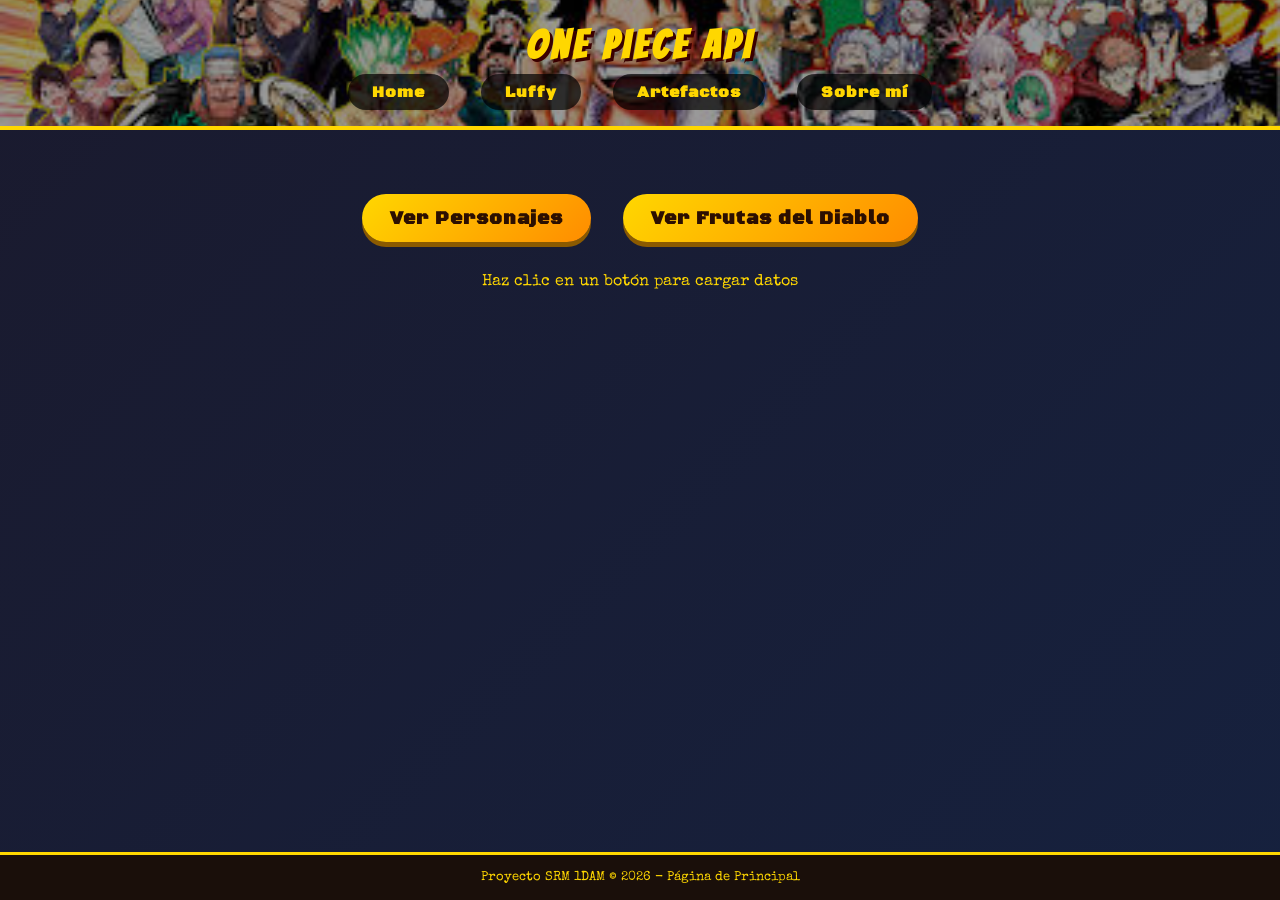
<file: index.html>
<!DOCTYPE html>
<html lang="en">

<head>
    <meta charset="UTF-8">
    <meta name="viewport" content="width=device-width, initial-scale=1.0">
    <title>One Piece API</title>
    <link rel="stylesheet" href="style.css">
    <link rel="icon" type="image/png" href="img/icon.png">
</head>

<body>
    <header>
        <h1>One Piece API</h1>
        <nav>
            <ul>
                <li><a href="index.html">Home</a></li>
                <li><a href="page/luffy.html">Luffy</a></li>
                <li><a href="page/artefactos.html">Artefactos</a></li>
                <li><a href="page/sobremi.html">Sobre mí</a></li>
            </ul>
        </nav>
    </header>
    <main>
        <section class="botones">
            <button id="btnPersonajes">Ver Personajes</button>
            <button id="btnFrutas">Ver Frutas del Diablo</button>
        </section>

        <section id="resultados" class="resultados">
            <!-- Aquí se mostrarán los datos de la API -->
            <p class="txt-ini"> Haz clic en un botón para cargar datos</p>
        </section>
    </main>

    <footer>
        <p>Proyecto SRM 1DAM &copy; 2026 - Página de Principal</p>
    </footer>
</body>
<script src="js/script.js"></script>

</html>
</file>
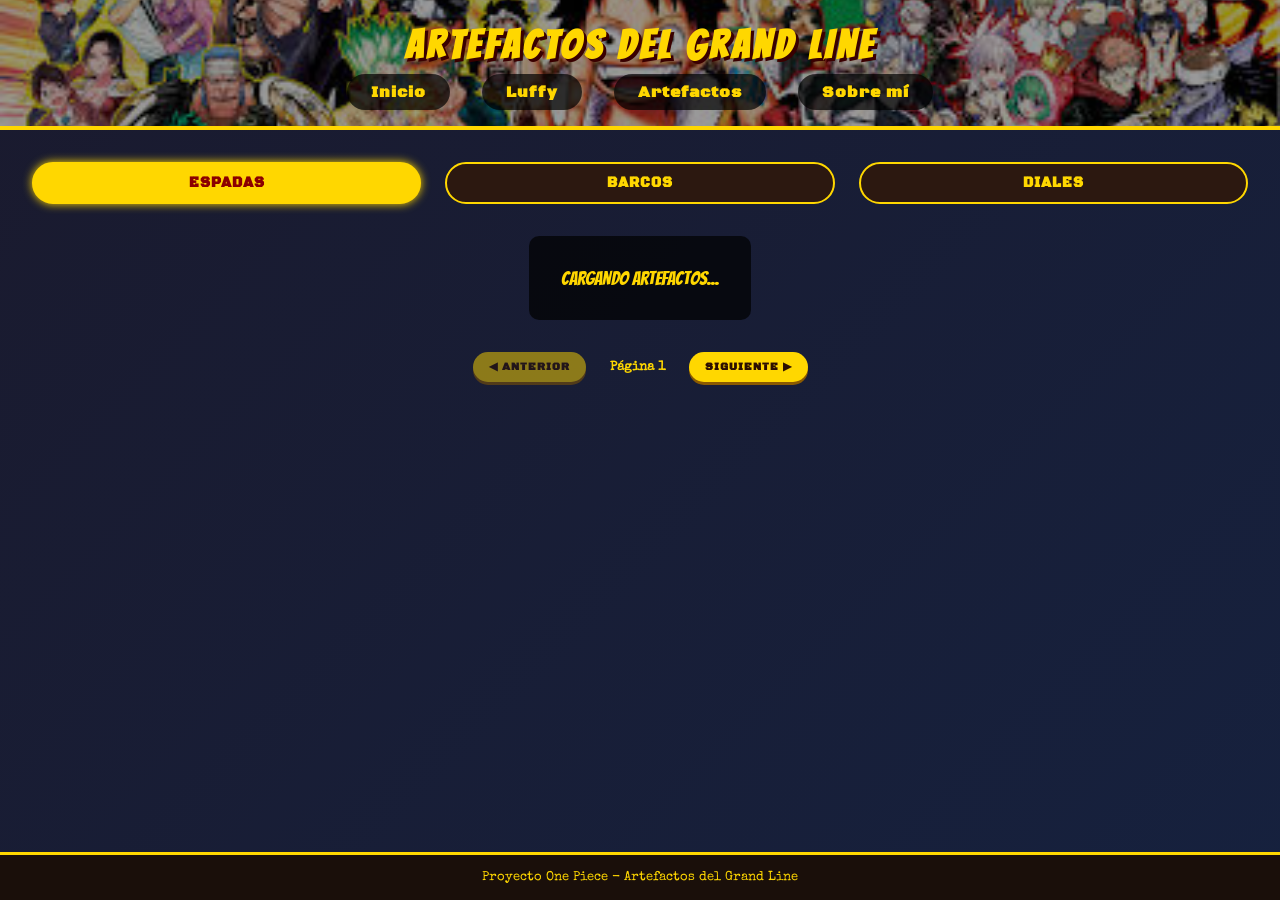
<file: page/artefactos.html>
<!DOCTYPE html>
<html lang="es">
<head>
    <meta charset="UTF-8">
    <meta name="viewport" content="width=device-width, initial-scale=1.0">
    <title>Artefactos - One Piece</title>
    <link rel="stylesheet" href="../style.css">
    <link rel="icon" type="image/png" href="../img/icon.png">
</head>
<body>
    <header>
        <h1>ARTEFACTOS DEL GRAND LINE</h1>
        <nav>
            <ul>
                <li><a href="../index.html">Inicio</a></li>
                <li><a href="luffy.html">Luffy</a></li>
                <li><a href="artefactos.html">Artefactos</a></li>
                <li><a href="sobremi.html">Sobre mí</a></li>
            </ul>
        </nav>
    </header>

    <main>
        <div class="artefactos-tabs">
            <button id="btnEspadas" class="tab-btn activo">ESPADAS</button>
            <button id="btnBarcos" class="tab-btn">BARCOS</button>
            <button id="btnDiales" class="tab-btn">DIALES</button>
        </div>

        <div id="artefactos-container" class="resultados">
            <div class="loader">Cargando artefactos...</div>
        </div>

        <div class="artefactos-botones">
            <button id="btnAnterior" class="tec-btn" disabled>◀ ANTERIOR</button>
            <span id="pagina-info" class="pagina-info">Página 1</span>
            <button id="btnSiguiente" class="tec-btn">SIGUIENTE ▶</button>
        </div>
    </main>

    <footer>
        <p>Proyecto One Piece - Artefactos del Grand Line</p>
    </footer>

    <script src="../js/artefactos.js"></script>
</body>
</html>
</file>
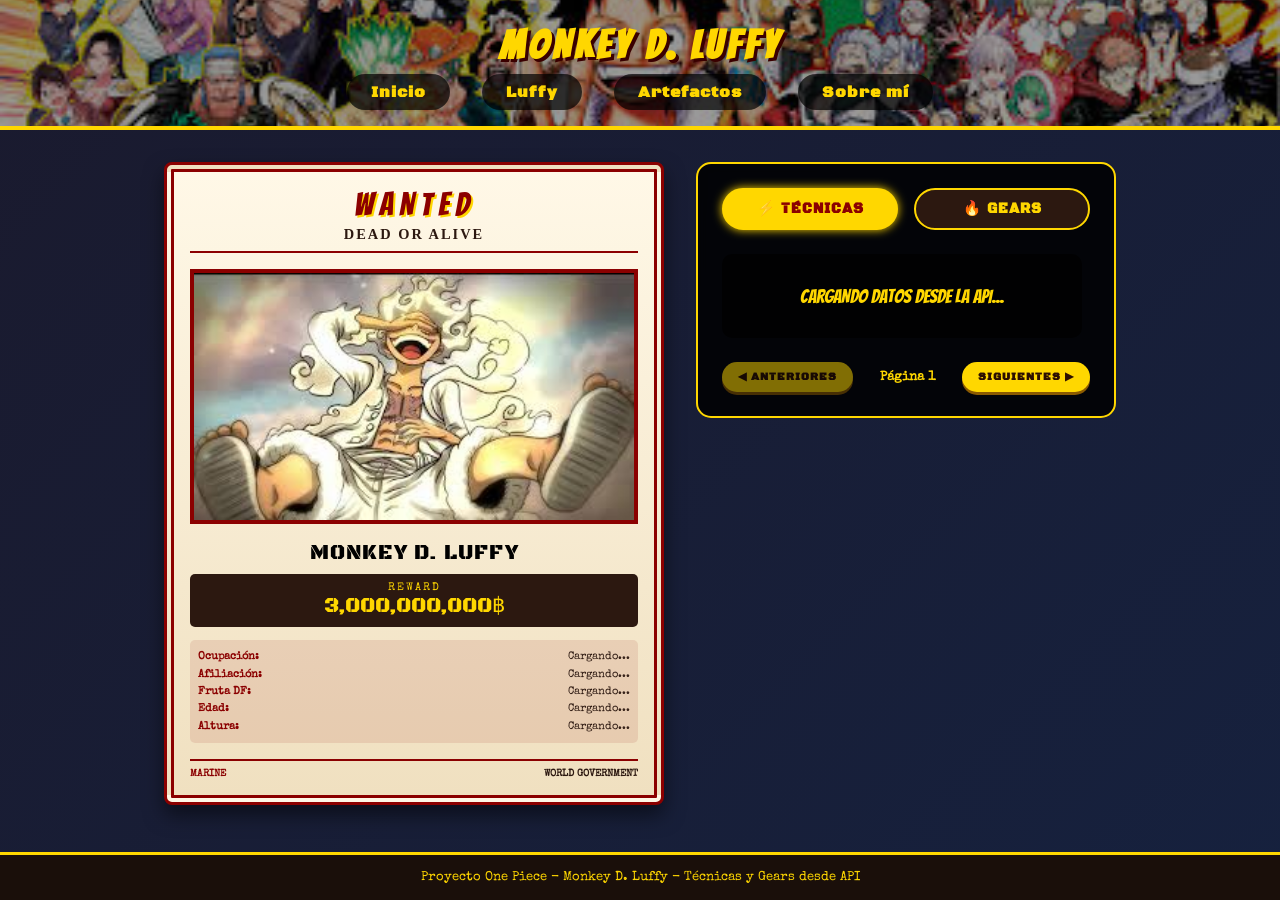
<file: page/luffy.html>
<!DOCTYPE html>
<html lang="es">
<head>
    <meta charset="UTF-8">
    <meta name="viewport" content="width=device-width, initial-scale=1.0">
    <title>Monkey D. Luffy - Técnicas y Gears</title>
    <link rel="stylesheet" href="../style.css">
    <link rel="icon" type="image/png" href="../img/icon.png">
</head>
<body>
    <header>
        <h1>MONKEY D. LUFFY</h1>
        <nav>
            <ul>
                <li><a href="../index.html">Inicio</a></li>
                <li><a href="luffy.html">Luffy</a></li>
                <li><a href="artefactos.html">Artefactos</a></li>
                <li><a href="sobremi.html">Sobre mí</a></li>
            </ul>
        </nav>
    </header>

    <main class="luffy-main">
        <!-- CARTEL WANTED DE LUFFY -->
        <div class="wanted-poster luffy-poster">
            <div class="wanted-header">
                <span class="wanted-stamp">WANTED</span>
                <div class="wanted-dead-or-alive">DEAD OR ALIVE</div>
            </div>
            
            <div class="wanted-image placeholder">
                <div class="avatar-placeholder">
                    <img src="../img/Luffy.png" alt="Monkey D. Luffy">
                </div>
            </div>
            
            <div class="wanted-name" id="luffy-nombre">MONKEY D. LUFFY</div>
            
            <div class="wanted-bounty">
                <span class="bounty-label">REWARD</span>
                <span class="bounty-amount" id="luffy-bounty">3,000,000,000฿</span>
            </div>
            
            <div class="wanted-details" id="luffy-detalles">
                <div class="detail-row">
                    <span class="detail-label">Ocupación:</span>
                    <span class="detail-value" id="luffy-job">Cargando...</span>
                </div>
                <div class="detail-row">
                    <span class="detail-label">Afiliación:</span>
                    <span class="detail-value" id="luffy-crew">Cargando...</span>
                </div>
                <div class="detail-row">
                    <span class="detail-label">Fruta DF:</span>
                    <span class="detail-value" id="luffy-fruit">Cargando...</span>
                </div>
                <div class="detail-row">
                    <span class="detail-label">Edad:</span>
                    <span class="detail-value" id="luffy-age">Cargando...</span>
                </div>
                <div class="detail-row">
                    <span class="detail-label">Altura:</span>
                    <span class="detail-value" id="luffy-size">Cargando...</span>
                </div>
            </div>
            
            <div class="wanted-footer">
                <span class="marine-seal">MARINE</span>
                <span class="world-government">WORLD GOVERNMENT</span>
            </div>
        </div>

        <!-- SECCIÓN DE TÉCNICAS Y GEARS -->
        <div class="tecnicas-section">
            <div class="tecnicas-tabs">
                <button id="btnModoTecnicas" class="tab-btn activo">⚡ TÉCNICAS</button>
                <button id="btnModoGears" class="tab-btn">🔥 GEARS</button>
            </div>
            
            <div id="tecnicas-container" class="tecnicas-container">
                <div class="loader">Cargando datos desde la API...</div>
            </div>
            
            <div class="tecnicas-botones">
                <button id="btnAnterior" class="tec-btn" disabled>◀ ANTERIORES</button>
                <span id="pagina-info" class="pagina-info">Página 1</span>
                <button id="btnSiguiente" class="tec-btn">SIGUIENTES ▶</button>
            </div>
        </div>
    </main>

    <footer>
        <p>Proyecto One Piece - Monkey D. Luffy - Técnicas y Gears desde API</p>
    </footer>

    <script src="../js/luffy.js"></script>
</body>
</html>
</file>
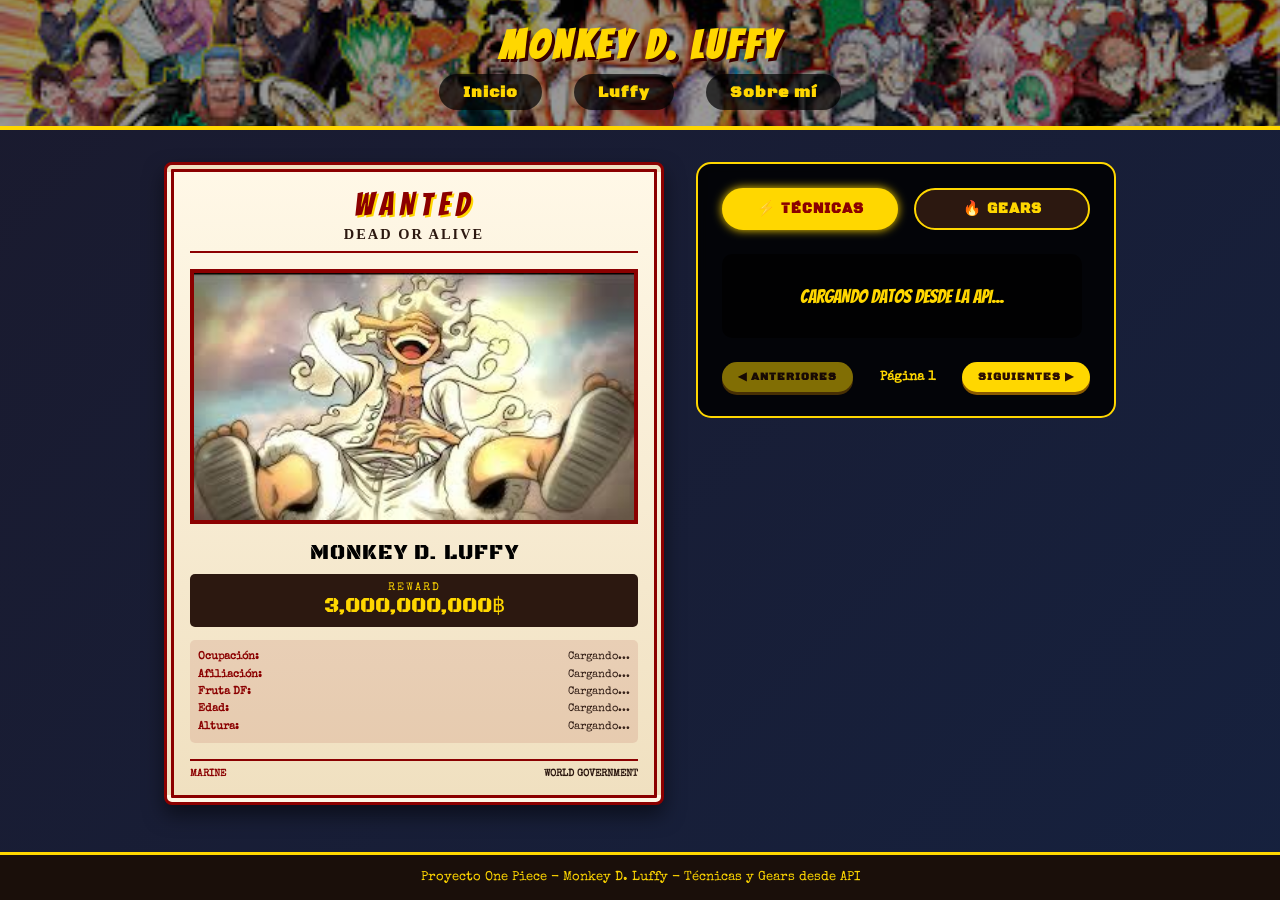
<file: page/lufi.html>
<!DOCTYPE html>
<html lang="es">
<head>
    <meta charset="UTF-8">
    <meta name="viewport" content="width=device-width, initial-scale=1.0">
    <title>Monkey D. Luffy - Técnicas y Gears</title>
    <link rel="stylesheet" href="../style.css">
    <link rel="icon" type="image/png" href="../img/icon.png">
</head>
<body>
    <header>
        <h1>MONKEY D. LUFFY</h1>
        <nav>
            <ul>
                <li><a href="../index.html">Inicio</a></li>
                <li><a href="lufi.html">Luffy</a></li>
                <li><a href="sobremi.html">Sobre mí</a></li>
            </ul>
        </nav>
    </header>

    <main class="luffy-main">
        <!-- CARTEL WANTED DE LUFFY -->
        <div class="wanted-poster luffy-poster">
            <div class="wanted-header">
                <span class="wanted-stamp">WANTED</span>
                <div class="wanted-dead-or-alive">DEAD OR ALIVE</div>
            </div>
            
            <div class="wanted-image placeholder">
                <div class="avatar-placeholder">
                    <img src="../img/Luffy.png" alt="Monkey D. Luffy">
                </div>
            </div>
            
            <div class="wanted-name" id="luffy-nombre">MONKEY D. LUFFY</div>
            
            <div class="wanted-bounty">
                <span class="bounty-label">REWARD</span>
                <span class="bounty-amount" id="luffy-bounty">3,000,000,000฿</span>
            </div>
            
            <div class="wanted-details" id="luffy-detalles">
                <div class="detail-row">
                    <span class="detail-label">Ocupación:</span>
                    <span class="detail-value" id="luffy-job">Cargando...</span>
                </div>
                <div class="detail-row">
                    <span class="detail-label">Afiliación:</span>
                    <span class="detail-value" id="luffy-crew">Cargando...</span>
                </div>
                <div class="detail-row">
                    <span class="detail-label">Fruta DF:</span>
                    <span class="detail-value" id="luffy-fruit">Cargando...</span>
                </div>
                <div class="detail-row">
                    <span class="detail-label">Edad:</span>
                    <span class="detail-value" id="luffy-age">Cargando...</span>
                </div>
                <div class="detail-row">
                    <span class="detail-label">Altura:</span>
                    <span class="detail-value" id="luffy-size">Cargando...</span>
                </div>
            </div>
            
            <div class="wanted-footer">
                <span class="marine-seal">MARINE</span>
                <span class="world-government">WORLD GOVERNMENT</span>
            </div>
        </div>

        <!-- SECCIÓN DE TÉCNICAS Y GEARS -->
        <div class="tecnicas-section">
            <div class="tecnicas-tabs">
                <button id="btnModoTecnicas" class="tab-btn activo">⚡ TÉCNICAS</button>
                <button id="btnModoGears" class="tab-btn">🔥 GEARS</button>
            </div>
            
            <div id="tecnicas-container" class="tecnicas-container">
                <div class="loader">Cargando datos desde la API...</div>
            </div>
            
            <div class="tecnicas-botones">
                <button id="btnAnterior" class="tec-btn" disabled>◀ ANTERIORES</button>
                <span id="pagina-info" class="pagina-info">Página 1</span>
                <button id="btnSiguiente" class="tec-btn">SIGUIENTES ▶</button>
            </div>
        </div>
    </main>

    <footer>
        <p>Proyecto One Piece - Monkey D. Luffy - Técnicas y Gears desde API</p>
    </footer>

    <script src="../js/luffy.js"></script>
</body>
</html>
</file>
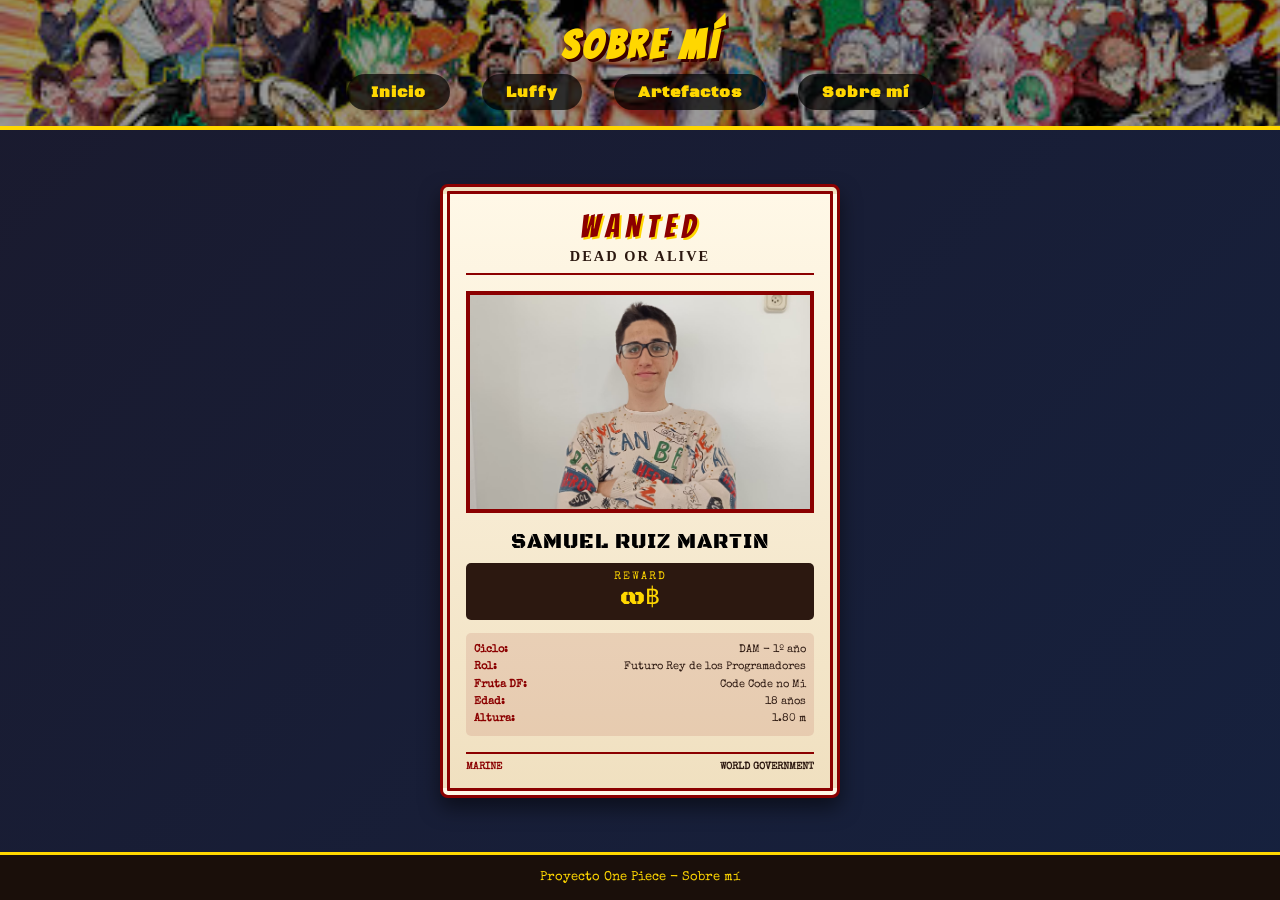
<file: page/sobremi.html>
<!DOCTYPE html>
<html lang="es">

<head>
    <meta charset="UTF-8">
    <meta name="viewport" content="width=device-width, initial-scale=1.0">
    <title>Sobre mí - One Piece API</title>
    <link rel="stylesheet" href="../style.css">
    <link rel="icon" type="image/png" href="../img/icon.png">
</head>

<body>
    <header>
        <h1>SOBRE MÍ</h1>
        <nav>
            <ul>
                <li><a href="../index.html">Inicio</a></li>
                <li><a href="luffy.html">Luffy</a></li>
                <li><a href="artefactos.html">Artefactos</a></li>
                <li><a href="sobremi.html">Sobre mí</a></li>
            </ul>
        </nav>
    </header>

    <main class="sobremi-main">
        <div class="wanted-poster sobremi-poster">
            <div class="wanted-header">
                <span class="wanted-stamp">WANTED</span>
                <div class="wanted-dead-or-alive">DEAD OR ALIVE</div>
            </div>

            <div class="wanted-image placeholder">
                <div class="avatar-placeholder">
                    <img src="../img/Yo.jpeg" alt="SAMUEL RUIZ MARTIN">
                </div>
            </div>

            <div class="wanted-name">SAMUEL RUIZ MARTIN</div>

            <div class="wanted-bounty">
                <span class="bounty-label">REWARD</span>
                <span class="bounty-amount">∞฿</span>
            </div>

            <div class="wanted-details">
                <div class="detail-row">
                    <span class="detail-label">Ciclo:</span>
                    <span class="detail-value">DAM - 1º año</span>
                </div>
                <div class="detail-row">
                    <span class="detail-label">Rol:</span>
                    <span class="detail-value">Futuro Rey de los Programadores</span>
                </div>
                <div class="detail-row">
                    <span class="detail-label">Fruta DF:</span>
                    <span class="detail-value">Code Code no Mi</span>
                </div>
                <div class="detail-row">
                    <span class="detail-label">Edad:</span>
                    <span class="detail-value">18 años</span>
                </div>
                <div class="detail-row">
                    <span class="detail-label">Altura:</span>
                    <span class="detail-value">1.80 m</span>
                </div>
            </div>

            <div class="wanted-footer">
                <span class="marine-seal">MARINE</span>
                <span class="world-government">WORLD GOVERNMENT</span>
            </div>
        </div>
    </main>

    <footer>
        <p>Proyecto One Piece - Sobre mí</p>
    </footer>
</body>

</html>
</file>
<file: style.css>
@import url('https://fonts.googleapis.com/css2?family=Bangers&family=Black+Ops+One&family=Permanent+Marker&family=Special+Elite&display=swap');

* {
    margin: 0;
    padding: 0;
    box-sizing: border-box;
}

body {
    min-height: 100vh;
    display: flex;
    flex-direction: column;
    background: linear-gradient(135deg, #1a1a2e, #16213e);
    font-family: 'Special Elite', 'Courier New', monospace;
}

/* ========== HEADER ========== */
header {
    background-image: url('img/Header.png');
    background-size: cover, auto;
    background-position: center;
    background-blend-mode: overlay;
    color: #ffd700;
    padding: 1.5rem;
    text-align: center;
    border-bottom: 4px solid #ffd700;
    position: relative;
}

header::before {
    content: "";
    position: absolute;
    top: 0;
    left: 0;
    width: 100%;
    height: 100%;
    background: rgba(0, 0, 0, 0.4);
    z-index: 1;
}

header h1,
header nav {
    position: relative;
    z-index: 2;
}

header h1 {
    font-family: 'Bangers', cursive;
    font-size: 2.5rem;
    letter-spacing: 4px;
    text-shadow: 3px 3px 0 #3a0000;
}

nav ul {
    list-style: none;
    display: flex;
    justify-content: center;
    gap: 2rem;
    margin-top: 1rem;
    flex-wrap: wrap;
}

nav a {
    font-family: 'Black Ops One', cursive;
    color: #ffd700;
    text-decoration: none;
    font-weight: bold;
    padding: 0.5rem 1.5rem;
    background: rgba(0, 0, 0, 0.7);
    border-radius: 30px;
    transition: all 0.3s;
    font-size: 1rem;
    letter-spacing: 1px;
}

nav a:hover {
    background: #ffd700;
    color: #8B0000;
    transform: scale(1.05);
    box-shadow: 0 0 15px #ffd700;
}

/* ========== MAIN ========== */
main {
    flex: 1;
    padding: 2rem;
    max-width: 1400px;
    margin: 0 auto;
    width: 100%;
}

.txt-ini{
    text-align: center;
    font-family: 'Special Elite', monospace;
    color: #ffd700;
    margin-bottom: 2rem;
}


/* ========== BOTONES PRINCIPALES ========== */
.botones {
    display: flex;
    justify-content: center;
    gap: 2rem;
    margin: 2rem 0;
    flex-wrap: wrap;
}

button {
    font-family: 'Black Ops One', cursive;
    background: linear-gradient(135deg, #ffd700, #ff8c00);
    border: none;
    padding: 12px 28px;
    font-size: 1.2rem;
    font-weight: bold;
    border-radius: 50px;
    cursor: pointer;
    box-shadow: 0 5px 0 #8B5a00;
    transition: all 0.1s ease;
    color: #2c0f00;
    letter-spacing: 1px;
}

button:active {
    transform: translateY(3px);
    box-shadow: 0 2px 0 #8B5a00;
}

button:hover {
    background: linear-gradient(135deg, #ffe066, #ffaa33);
    transform: scale(1.02);
}

/* ========== CARTELES WANTED ========== */
.resultados {
    display: flex;
    flex-wrap: wrap;
    gap: 2rem;
    justify-content: center;
}

.wanted-poster {
    width: 320px;
    background: #fdf0d8;
    background-image: linear-gradient(to bottom, #fff8e7, #f0e0c0);
    border: 10px double #8B0000;
    border-radius: 8px;
    padding: 1rem;
    box-shadow: 0 10px 20px rgba(0, 0, 0, 0.5);
    transition: transform 0.3s;
}

.wanted-poster:hover {
    transform: translateY(-8px);
}

.wanted-header {
    text-align: center;
    border-bottom: 2px solid #8B0000;
    padding-bottom: 0.5rem;
    margin-bottom: 1rem;
}

.wanted-stamp {
    font-family: 'Bangers', cursive;
    font-size: 2rem;
    letter-spacing: 6px;
    color: #8B0000;
    display: block;
    text-shadow: 2px 2px 0 #ffd700;
}

.wanted-dead-or-alive {
    font-family: 'Permanent Marker', cursive;
    font-size: 0.9rem;
    font-weight: bold;
    letter-spacing: 2px;
    margin-top: 0.25rem;
    color: #2c1810;
}

/* ========== IMAGEN ========== */
.wanted-image.placeholder {
    background: #2c1810;
    min-height: 220px;
    display: flex;
    align-items: center;
    justify-content: center;
    border: 4px solid #8B0000;
    margin: 1rem 0;
    overflow: hidden;
}

.avatar-placeholder {
    width: 100%;
    height: 100%;
    min-height: 200px;
    display: flex;
    align-items: center;
    justify-content: center;
    background: #1a0f0a;
}

.avatar-placeholder img {
    width: 100%;
    height: 100%;
    object-fit: cover;
    display: block;
}

.avatar-emoji {
    font-size: 6rem;
}

.wanted-name {
    font-family: 'Black Ops One', cursive;
    font-size: 1.3rem;
    text-align: center;
    margin: 0.5rem 0;
    letter-spacing: 1px;
}

.wanted-bounty {
    text-align: center;
    background: #2c1810;
    padding: 0.5rem;
    margin: 0.5rem 0;
    border-radius: 5px;
}

.bounty-label {
    font-family: 'Special Elite', monospace;
    font-size: 0.7rem;
    color: #ffd700;
    display: block;
    letter-spacing: 2px;
}

.bounty-amount {
    font-family: 'Black Ops One', cursive;
    font-size: 1.3rem;
    color: #ffd700;
}

.wanted-details {
    margin: 0.8rem 0;
    padding: 0.5rem;
    background: rgba(139, 0, 0, 0.1);
    border-radius: 5px;
}

.detail-row {
    display: flex;
    justify-content: space-between;
    font-size: 0.7rem;
    padding: 0.2rem 0;
    font-family: 'Special Elite', monospace;
}

.detail-label {
    color: #8B0000;
    font-weight: bold;
}

.detail-value {
    text-align: right;
    color: #2c1810;
}

.wanted-footer {
    text-align: center;
    margin-top: 1rem;
    padding-top: 0.5rem;
    border-top: 2px solid #8B0000;
    display: flex;
    justify-content: space-between;
    font-size: 0.6rem;
    font-weight: bold;
    font-family: 'Special Elite', monospace;
}

.marine-seal {
    color: #8B0000;
}

.world-government {
    color: #2c1810;
}

/* ========== PÁGINA DE LUFFY ========== */
.luffy-main {
    display: flex;
    justify-content: center;
    align-items: flex-start;
    gap: 2rem;
    flex-wrap: wrap;
}

.luffy-poster {
    width: 500px;
    margin: 0;
}

/* ========== PÁGINA SOBRE MÍ ========== */
.sobremi-main {
    display: flex;
    justify-content: center;
    align-items: center;
    min-height: 70vh;
}

.sobremi-poster {
    width: 400px;
    margin: 0 auto;
}

.sobremi-poster .avatar-emoji {
    font-size: 5rem;
}

.sobremi-poster .wanted-name {
    font-size: 1.3rem;
}

.sobremi-poster .bounty-amount {
    font-size: 1.5rem;
}

/* ========== SECCIÓN TÉCNICAS Y GEARS ========== */
.tecnicas-section {
    background: rgba(0, 0, 0, 0.85);
    border-radius: 15px;
    padding: 1.5rem;
    width: 420px;
    border: 2px solid #ffd700;
    backdrop-filter: blur(5px);
}

.tecnicas-tabs {
    display: flex;
    gap: 1rem;
    margin-bottom: 1.5rem;
}

.tab-btn {
    flex: 1;
    background: #2c1810;
    border: 2px solid #ffd700;
    padding: 10px;
    font-family: 'Black Ops One', cursive;
    font-size: 0.9rem;
    letter-spacing: 1px;
    color: #ffd700;
    border-radius: 30px;
    cursor: pointer;
    transition: all 0.3s;
    box-shadow: none;
}

.tab-btn.activo {
    background: #ffd700;
    color: #8B0000;
    box-shadow: 0 0 10px #ffd700;
}

.tab-btn:hover:not(.activo) {
    background: rgba(255, 215, 0, 0.3);
    transform: scale(1.02);
}

.tecnicas-container {
    display: flex;
    flex-direction: column;
    gap: 1rem;
    max-height: 500px;
    overflow-y: auto;
    padding-right: 0.5rem;
}

.tecnicas-container::-webkit-scrollbar {
    width: 6px;
}

.tecnicas-container::-webkit-scrollbar-track {
    background: #2c1810;
    border-radius: 10px;
}

.tecnicas-container::-webkit-scrollbar-thumb {
    background: #ffd700;
    border-radius: 10px;
}

.tecnica-card {
    background: linear-gradient(135deg, #fdf0d8, #f0e0c0);
    border-left: 5px solid #ffd700;
    border-radius: 10px;
    padding: 0.8rem;
    transition: transform 0.2s;
}

.tecnica-card:hover {
    transform: translateX(5px);
}

.tecnica-card h3 {
    font-family: 'Black Ops One', cursive;
    font-size: 0.9rem;
    color: #8B0000;
    margin-bottom: 0.3rem;
}

.tecnica-tipo {
    display: inline-block;
    font-family: 'Special Elite', monospace;
    font-size: 0.6rem;
    padding: 0.2rem 0.5rem;
    border-radius: 20px;
    margin-bottom: 0.5rem;
    font-weight: bold;
}

.tecnica-tipo.basico {
    background: #2c1810;
    color: #ffd700;
}

.tecnica-tipo.gear {
    background: #8B0000;
    color: #ffd700;
}

.tecnica-tipo.gear2 {
    background: #cc5500;
    color: white;
}

.tecnica-tipo.gear3 {
    background: #1a5276;
    color: white;
}

.tecnica-tipo.gear4 {
    background: #8B008B;
    color: white;
}

.tecnica-tipo.gear5 {
    background: white;
    color: #8B0000;
    border: 1px solid #8B0000;
}

.tecnica-card p {
    font-family: 'Special Elite', monospace;
    font-size: 0.7rem;
    color: #2c1810;
    line-height: 1.3;
}

.tec-count {
    display: inline-block;
    margin-top: 8px;
    font-family: 'Special Elite', monospace;
    font-size: 0.65rem;
    color: #8B0000;
    font-weight: bold;
}

.gear-card {
    border-left-color: #ff4444;
}

/* Botones de paginación */
.tecnicas-botones {
    display: flex;
    justify-content: space-between;
    align-items: center;
    margin-top: 1.5rem;
    gap: 1rem;
}

.tec-btn {
    font-family: 'Black Ops One', cursive;
    background: #ffd700;
    border: none;
    padding: 8px 16px;
    font-size: 0.7rem;
    border-radius: 30px;
    cursor: pointer;
    transition: all 0.2s;
    box-shadow: 0 3px 0 #8B5a00;
}

.tec-btn:active {
    transform: translateY(2px);
    box-shadow: 0 1px 0 #8B5a00;
}

.tec-btn:disabled {
    opacity: 0.5;
    cursor: not-allowed;
    transform: none;
}

.pagina-info {
    color: #ffd700;
    font-family: 'Special Elite', monospace;
    font-weight: bold;
    font-size: 0.8rem;
}

/* ========== FRUTAS ========== */
.fruit-poster .wanted-stamp {
    font-size: 1.3rem;
}

.fruit-bounty {
    background: #1a5276;
}

.fruit-placeholder {
    background: #1a5276;
}

/* ========== LOADER Y ERRORES ========== */
.loader,
.error-message {
    text-align: center;
    padding: 2rem;
    background: rgba(0, 0, 0, 0.7);
    color: #ffd700;
    border-radius: 10px;
    font-family: 'Bangers', cursive;
    font-size: 1.2rem;
}

/* ========== FOOTER ========== */
footer {
    background: #1a0f0a;
    color: #ffd700;
    text-align: center;
    padding: 1rem;
    margin-top: auto;
    border-top: 3px solid #ffd700;
    font-family: 'Special Elite', monospace;
    font-size: 0.8rem;
}

/* ========== PÁGINA DE ARTEFACTOS ========== */
.artefactos-tabs {
    display: flex;
    justify-content: center;
    gap: 1.5rem;
    margin-bottom: 2rem;
    flex-wrap: wrap;
}

.artefactos-tabs .tab-btn {
    min-width: 120px;
}

.artefactos-botones {
    display: flex;
    justify-content: center;
    align-items: center;
    gap: 1.5rem;
    margin-top: 2rem;
}

.artefacto-card {
    width: 320px;
}

.artefacto-card .wanted-stamp {
    font-size: 1.5rem;
    letter-spacing: 3px;
}

/* ========== RESPONSIVE ========== */

/* Tablets y pantallas medianas (hasta 1024px) */
@media (max-width: 1024px) {
    .luffy-main {
        flex-direction: column;
        align-items: center;
    }
    
    .tecnicas-section {
        width: 500px;
    }
    
    .luffy-poster {
        width: 450px;
    }
}

/* Tablets pequeñas (hasta 768px) */
@media (max-width: 768px) {
    header h1 {
        font-size: 1.8rem;
    }
    
    nav ul {
        gap: 1rem;
    }
    
    nav a {
        padding: 0.4rem 1rem;
        font-size: 0.85rem;
    }
    
    main {
        padding: 1rem;
    }
    
    .wanted-poster {
        width: 280px;
    }
    
    .luffy-poster {
        width: 380px;
    }
    
    .tecnicas-section {
        width: 380px;
        padding: 1rem;
    }
    
    .sobremi-poster {
        width: 340px;
    }
    
    .artefacto-card {
        width: 280px;
    }
    
    .artefactos-tabs .tab-btn {
        min-width: 100px;
        font-size: 0.8rem;
    }
    
    button {
        padding: 8px 20px;
        font-size: 1rem;
    }
    
    .wanted-stamp {
        font-size: 1.5rem;
        letter-spacing: 4px;
    }
    
    .wanted-name {
        font-size: 1.1rem;
    }
    
    .bounty-amount {
        font-size: 1.1rem;
    }
}

/* Móviles grandes (hasta 600px) */
@media (max-width: 600px) {
    header h1 {
        font-size: 1.3rem;
        letter-spacing: 2px;
    }
    
    nav ul {
        gap: 0.8rem;
    }
    
    nav a {
        padding: 0.3rem 0.8rem;
        font-size: 0.75rem;
    }
    
    .botones {
        gap: 1rem;
    }
    
    button {
        padding: 6px 16px;
        font-size: 0.85rem;
    }
    
    .wanted-poster {
        width: 260px;
        padding: 0.7rem;
    }
    
    .luffy-poster {
        width: 320px;
    }
    
    .tecnicas-section {
        width: 320px;
    }
    
    .sobremi-poster {
        width: 300px;
    }
    
    .sobremi-poster .wanted-name {
        font-size: 1rem;
    }
    
    .sobremi-poster .avatar-emoji {
        font-size: 3.5rem;
    }
    
    .artefacto-card {
        width: 260px;
    }
    
    .artefactos-tabs {
        gap: 0.8rem;
    }
    
    .artefactos-tabs .tab-btn {
        min-width: 85px;
        font-size: 0.7rem;
        padding: 6px;
    }
    
    .detail-row {
        font-size: 0.6rem;
        flex-direction: column;
        align-items: flex-start;
        gap: 0.2rem;
    }
    
    .detail-value {
        text-align: left;
    }
    
    .wanted-footer {
        font-size: 0.5rem;
        flex-wrap: wrap;
        justify-content: center;
        gap: 0.5rem;
    }
    
    .tecnicas-tabs {
        gap: 0.5rem;
    }
    
    .tab-btn {
        font-size: 0.7rem;
        padding: 6px;
    }
    
    .tec-btn {
        padding: 5px 12px;
        font-size: 0.6rem;
    }
    
    .pagina-info {
        font-size: 0.7rem;
    }
    
    .tecnicas-container {
        max-height: 400px;
    }
}

/* Móviles pequeños (hasta 480px) */
@media (max-width: 480px) {
    header {
        padding: 1rem;
    }
    
    header h1 {
        font-size: 1.1rem;
    }
    
    nav ul {
        gap: 0.5rem;
    }
    
    nav a {
        padding: 0.25rem 0.6rem;
        font-size: 0.65rem;
    }
    
    .wanted-poster {
        width: 240px;
    }
    
    .luffy-poster {
        width: 280px;
    }
    
    .tecnicas-section {
        width: 280px;
    }
    
    .artefacto-card {
        width: 240px;
    }
    
    .artefacto-card .wanted-stamp {
        font-size: 1.1rem;
        letter-spacing: 2px;
    }
    
    .wanted-stamp {
        font-size: 1.2rem;
        letter-spacing: 3px;
    }
    
    .wanted-name {
        font-size: 0.9rem;
    }
    
    .bounty-amount {
        font-size: 0.9rem;
    }
    
    .avatar-emoji {
        font-size: 3rem;
    }
    
    .tecnica-card h3 {
        font-size: 0.75rem;
    }
    
    .tecnica-tipo {
        font-size: 0.5rem;
    }
    
    .tecnica-card p {
        font-size: 0.6rem;
    }
    
    .loader, .error-message {
        font-size: 0.9rem;
        padding: 1rem;
    }
    
    footer {
        font-size: 0.6rem;
    }
}
</file>
